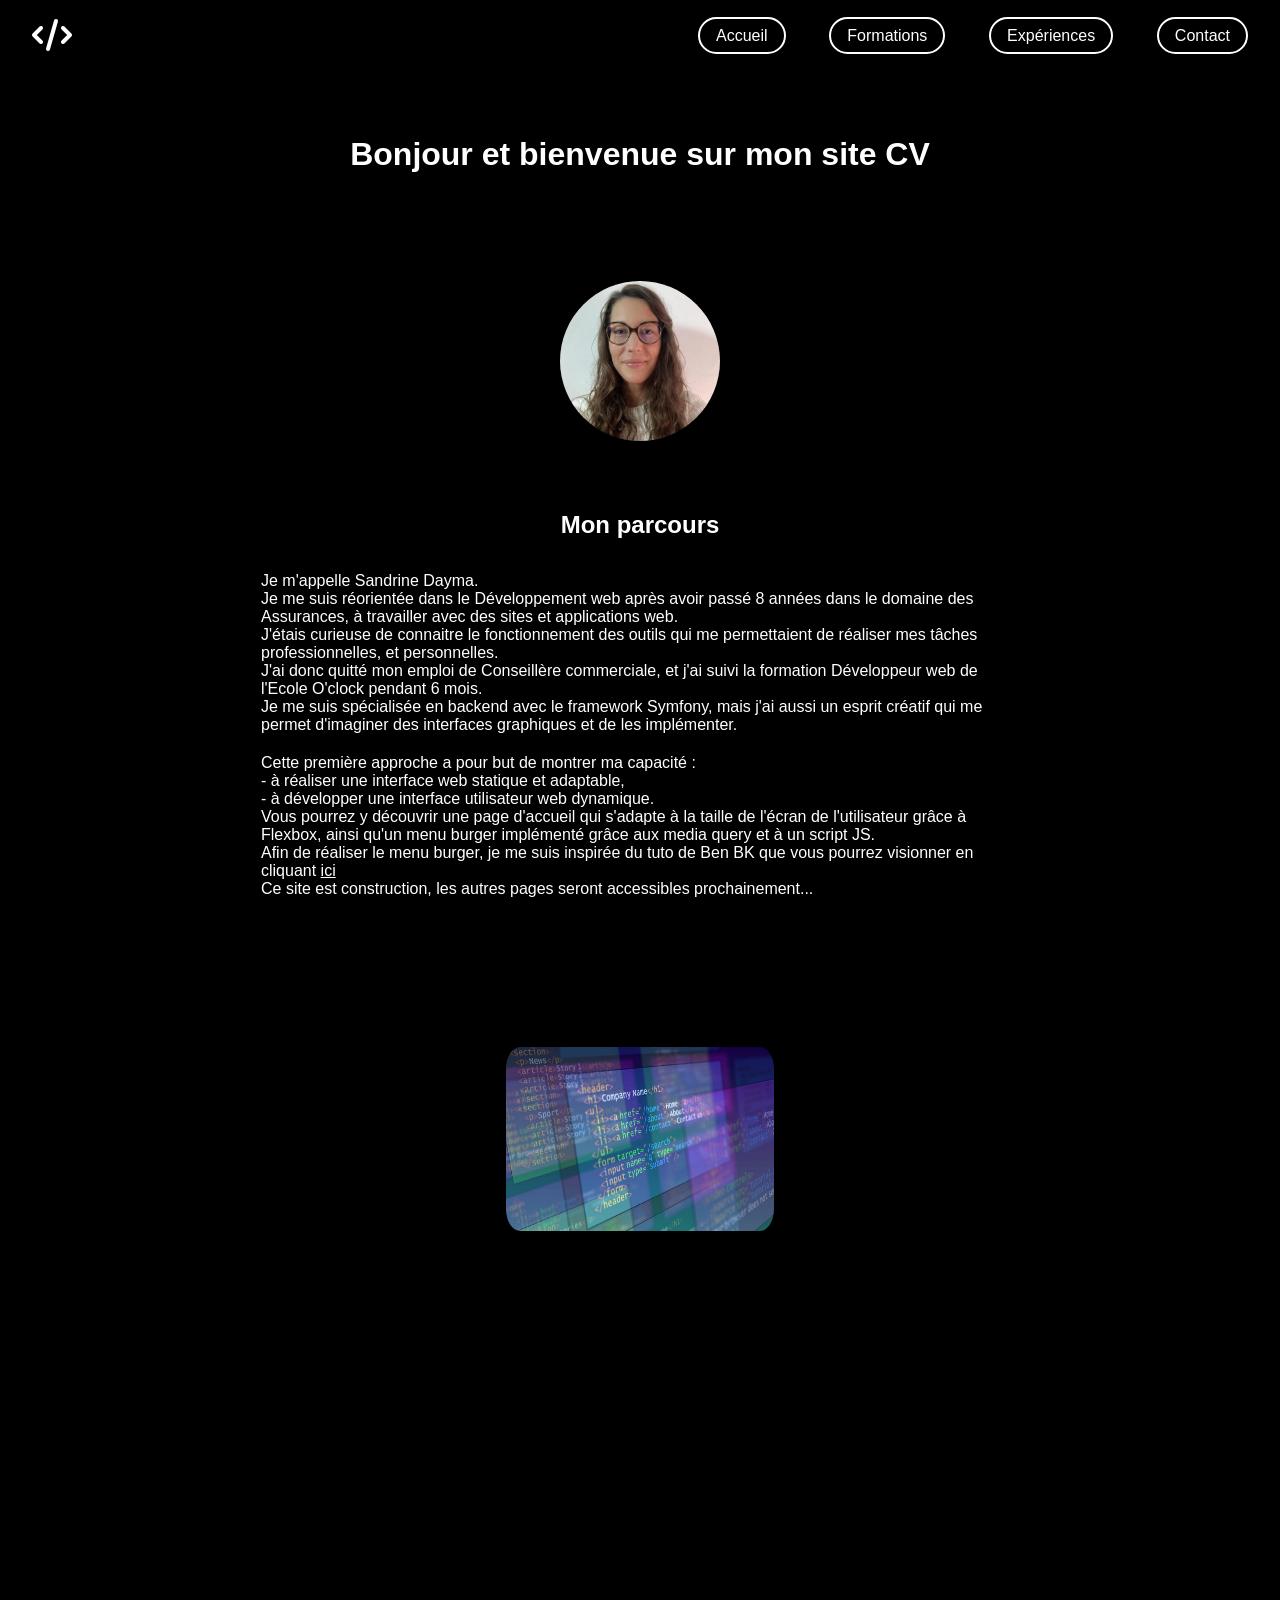
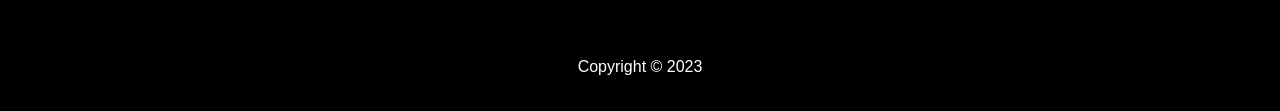
<file: index.html>
<!DOCTYPE html>
<html lang="fr">

<head>
    <meta charset="UTF-8">
    <meta http-equiv="X-UA-Compatible" content="IE=edge">
    <meta name="viewport" content="width=device-width, initial-scale=1.0">
    <title>Sandrine Dayma</title>
    <link href="style.css" rel="stylesheet" type="text/css">
    <link rel="preconnect" href="https://fonts.bunny.net">
    <link href="https://fonts.bunny.net/css" rel="stylesheet" />
    <link rel="stylesheet" href="https://cdnjs.cloudflare.com/ajax/libs/font-awesome/6.4.0/css/all.min.css"
        integrity="sha512-iecdLmaskl7CVkqkXNQ/ZH/XLlvWZOJyj7Yy7tcenmpD1ypASozpmT/E0iPtmFIB46ZmdtAc9eNBvH0H/ZpiBw=="
        crossorigin="anonymous" referrerpolicy="no-referrer" />
</head>

<body>

    <header>
        <nav>
            <div class="logo">
                <i class="fa-solid fa-code"></i>
            </div>
            <div class="toggle">
                <i class="fa-solid fa-bars ouvrir"></i>
                <i class="fa-solid fa-xmark fermer"></i>
            </div>
            <ul class="menu">
                <li><a href="#">Accueil</a></li>
                <li><a href="#">Formations</a></li>
                <li><a href="#">Expériences</a></li>
                <li><a href="#">Contact</a></li>
            </ul>
        </nav>
    </header>

    <main>

        <div>
            <h1>Bonjour et bienvenue sur mon site CV</h1>

            <img class="photo" src="images/Sandrine.jpeg" alt="Photo de Sandrine">
        </div>

        <div class="parcours">
            <section class="texte">
                <h2>Mon parcours</h2>
                <p>Je m'appelle Sandrine Dayma.<br>
                    Je me suis réorientée dans le Développement web après avoir passé 8 années dans le domaine des
                    Assurances, à travailler avec des sites et applications web.<br>
                    J'étais curieuse de connaitre le fonctionnement des outils qui me permettaient de réaliser mes
                    tâches professionnelles,
                    et personnelles.<br>
                    J'ai donc quitté mon emploi de Conseillère commerciale, et j'ai suivi la formation Développeur
                    web
                    de l'Ecole O'clock pendant
                    6 mois.<br>
                    Je me suis spécialisée en backend avec le framework Symfony, mais j'ai aussi un esprit créatif
                    qui me permet d'imaginer des interfaces graphiques et de les implémenter.<br>
                </p>
                <p>Cette première approche a pour but de montrer ma capacité : <br>
                    - à réaliser une interface web statique et adaptable,<br>
                    - à développer une interface utilisateur web dynamique.<br>
                    Vous pourrez y découvrir une page d'accueil qui s'adapte à la taille de l'écran de l'utilisateur
                    grâce à Flexbox, ainsi qu'un menu burger implémenté grâce aux media query et à un script JS.<br>
                    Afin de réaliser le menu burger, je me suis inspirée du tuto de Ben BK que vous pourrez
                    visionner en cliquant <a class="link" href="https://www.youtube.com/watch?v=bUzXug3ep94">ici</a><br>
                    Ce site est construction, les autres pages seront accessibles prochainement... <br>
                </p>
            </section>

            <section class="image">
                <img class="code" src="images/istockphoto-1290492381-612x612.jpg" alt="Photo de lignes de code">
            </section>
        </div>

    </main>

    <footer class="footer">
        <p class="copyright">Copyright &copy; 2023</p>
    </footer>

    <script src="app.js"></script>

</body>

</html>
</file>
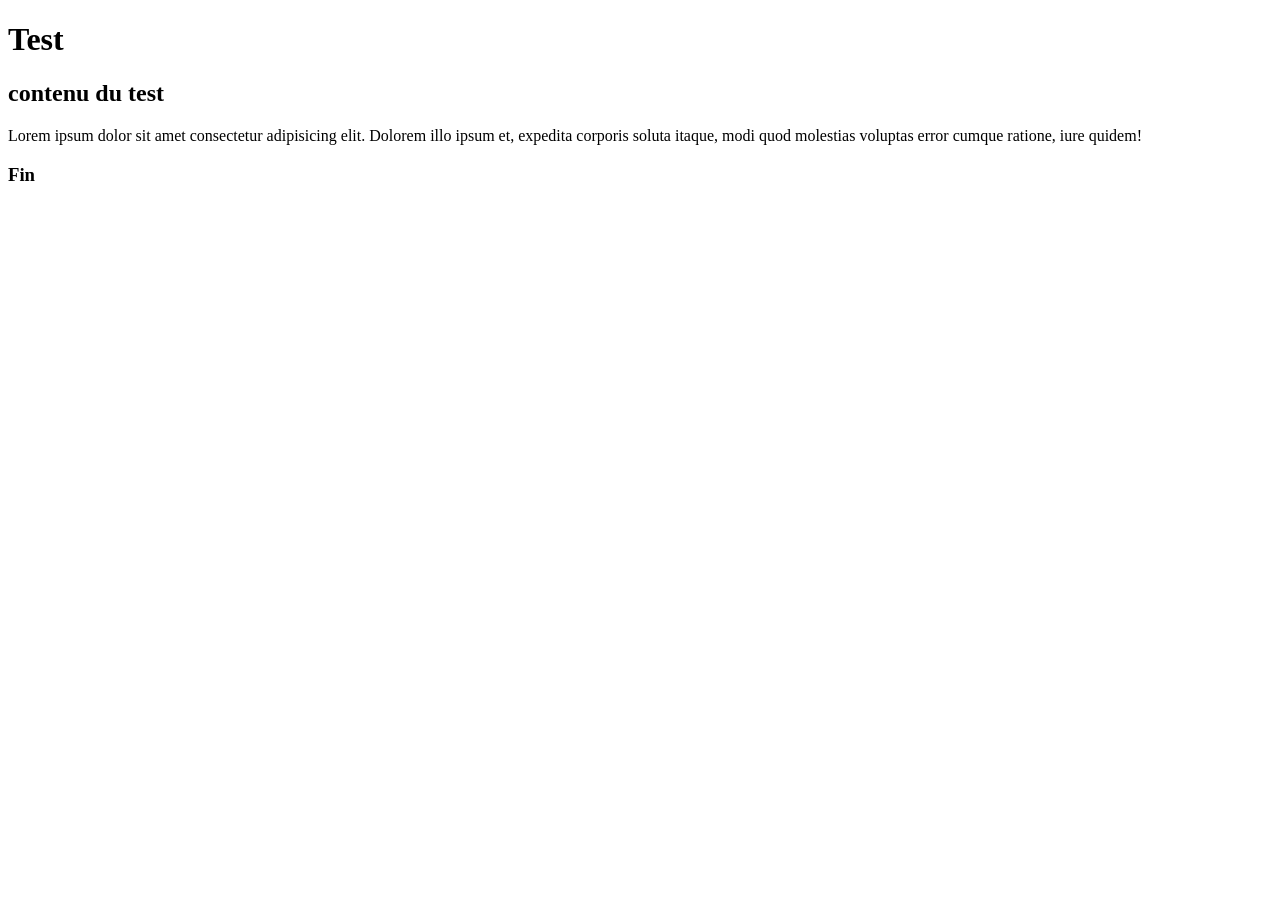
<file: html/index.html>
<!DOCTYPE html>
<html lang="en">
<head>
    <meta charset="UTF-8">
    <meta http-equiv="X-UA-Compatible" content="IE=edge">
    <meta name="viewport" content="width=device-width, initial-scale=1.0">
    <title>Document</title>
</head>
<body>
    <header>
        <h1>Test</h1>
    </header>
    <main>
        <h2>contenu du test</h2>
        <p>Lorem ipsum dolor sit amet consectetur adipisicing elit. Dolorem illo ipsum et, expedita corporis soluta itaque, modi quod molestias voluptas error cumque ratione, iure quidem!</p>
    </main>
    <footer>
        <h3>Fin</h3>
    </footer>
</body>
</html>
</file>
<file: style.css>
* {
    padding: 0; /* permet d'avoir des marges à 0 */
    margin: 0; 
    box-sizing: border-box; /* permet de changer de modèle de boite */
}

html {
    font-size: 16px;
}

body {
    background-color: black; /* couleur de l'arrière-plan : permet d'avoir une couleur par défaut */
    font-family: sans-serif; /* police */
    
}

/* header */
header {
    position:absolute; /* la div ne prend pas 100% de la taille de son parent par défaut */
    width: 100%;
    height: 8vh;
    top: 0;
    left: 0;
    background: black;
    color: white; /* couleur des éléments */
    padding: 0 2rem; /* à gauche et à droite */
}

nav {
    width: 100%; /* prend 100% de la largeur de son parent */
    height: 100%; /* prend 100% de la hauteur de son parent */
    display: flex; /* permet d'avoir les élément les un à coté des autres */
    justify-content: space-between;
    align-items: center;
}

.logo {
    font-size: 2rem;
}

.toggle {
    display:none; /* cache les boutons ouvrir et fermer en mode desktop */
}

.menu {
    display: flex; /* permet de mettre en place le menu */
    justify-content: space-between;
    align-items: center;
    list-style: none;
    width: 550px;
}

.menu li a { 
    border: 2px solid white;
    background: transparent;
    font-size: 1rem;
    padding: 0.5rem 1rem;
    border-radius: 20px;
    color: white;
    text-decoration: none;
}

/* main */
main {
    background: black;
}

img {
    width: 10rem;
    height: 10rem;
    border-radius: 100%; /* transforme l'image en cercle */
    display: block;
    margin-left: auto;
    margin-right: auto;
    margin-top: 100px;
    margin-bottom: 30px;
}

h1 {
    text-align: center; /* centrer le texte */
    color: white; /* colorer le texte*/
    margin-bottom: 5rem;
    margin-top: 8rem;
    padding: 0.5rem 1rem;
}

h2 {
    text-align: center; /* centrer le texte */
    color: white; /* colorer le texte*/
    margin-bottom: 20px;
    padding: 0.5rem 1rem;
}

p {
    margin: 10px 0;
    padding: 5px;
}

.parcours {
    color: white; /* couleur du texte */
    display: flex;
    flex-wrap: wrap; /* permet de dire aux éléments de la section de se mettre l'un à la suite l'autre quand la taille de l'écran commence à diminuer et à être plus petite qu'un écran d'ordinateur */
    justify-content: center; /* va permettre aux éléments de se répartir de façon équitable */
    height: 55%; /* hauteur */
}

.texte {
    width: 60%; /* largeur */
    margin: 2rem 2rem;
   
}

.link {
    color: white;
}

.image {
    float: right; /* permet de faire en sorte que l'image reste à droite */
    margin: 4rem 3rem;
}

.code {
    width: 300px;
    height: 200px;
    border-radius: 30px;
    box-shadow: 5px 5px black;  
    margin: 30px 30px;
    padding: 0.5rem 1rem;
}

/* footer */
.footer {
    width: 100%;
    height: 100%;
    margin-top: 30px;
    margin-bottom: 30px;
    color: white;
    text-align: center;
}

.copyright {
    margin-top: 25%;
}
/* mode Tablet */
@media all and (max-width: 991px) {

    header {
        background: transparent;
    }

    .toggle {
        display: block;
        font-size: 2rem;
        cursor: pointer;
        /* permet d'afficher le bouton qui est caché par le background du menu */
        position: relative; 
        z-index: 20;
    }
    /*idem pour le logo */
    .logo {
        position: relative; 
        z-index: 20;
    }

    .ouvrir {
        display: block; /* quand on arrive sur le site permet d'afficher le bouton ouvrir */
    }

    .toggle .fermer {
        display: none; /* quand on arrive sur le site, permet de cacher la croix */
    }

    .open .ouvrir {
        display: none;
    }

    .open .fermer {
        display: block;
    }

    .menu {
        position: absolute; 
        top: 0; /* sera à 0 du haut et de la gauche */
        left: 0;
        width: 100%; /* prendra 100% de la largueur */
        height: 100vh; /* et 100 unités de mesure de la hauteur */
        background: black;
        flex-direction: column;
        padding: 2rem;
        justify-content: space-around;
        transform: translateX(-100%); /* permet de décaler le menu de toute sa largeur vers la gauche */
        transition: transform 1s; /* effet */
    }

    .menu li a {
        font-size: 2rem; /* permet d'adapter la taille des bouton sur mobile */
    }

    .open .menu {
        transform: translate(0); /* permet de faire apparaitre le menu */
    }

}
</file>
